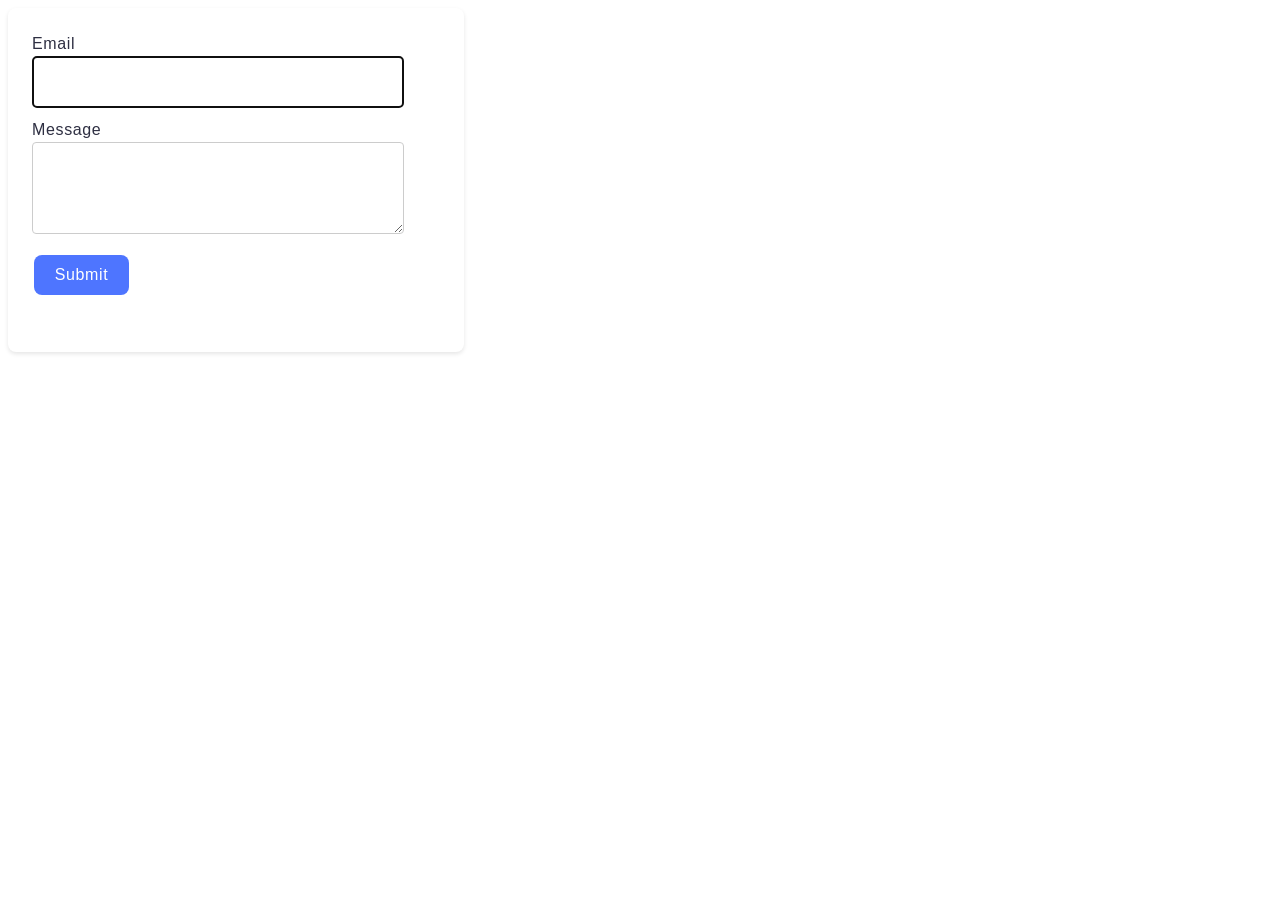
<file: src/2-form.html>
<!DOCTYPE html>
<html lang="en">
  <head>
    <meta charset="UTF-8" />
    <meta http-equiv="X-UA-Compatible" content="IE=edge" />
    <meta name="viewport" content="width=device-width, initial-scale=1.0" />
    <link rel="stylesheet" href="./css/styles.css" />
    <title>Form</title>
  </head>
  <body>
    <form class="feedback-form" autocomplete="off">
      <label>
        Email
        <input type="email" name="email" autofocus />
      </label>
      <label>
        Message
        <textarea name="message" rows="8"></textarea>
      </label>
      <button type="submit">Submit</button>
    </form>

    <script type="module" src="./js/2-form.js"></script>
  </body>
</html>
</file>
<file: src/css/styles.css>
/* Task-1 */
.gallery {
  width: 1440px;
  height: auto;

  display: flex;
  flex-wrap: wrap;
  list-style: none;
  padding: 20px;

  background: #fff;
}

.gallery-item {
  width: calc((100% - 140px * 2) / 3);
  margin-bottom: 24px;
}

.gallery-image {
  width: 360px;
  height: 200px;
  cursor: pointer;
  transition: transform 0.3s ease;
}

.gallery-image:hover {
  transform: scale(1.05);
}
/* Task-2 */
/* Стилі для форми */
.feedback-form {
  width: 408px;
  height: 296px;
  background-color: #fff;
  padding: 24px;
  border-radius: 8px;
  box-shadow: 0 2px 4px rgba(0, 0, 0, 0.1);

  font-family: 'Montserrat', sans-serif;
  font-weight: 400;
  font-size: 16px;
  line-height: 150%;
  letter-spacing: 0.04em;
  color: #2e2f42;
}

/* Стилі для полів вводу */
.feedback-form input[type='email'],
.feedback-form textarea {
  width: 360px;
  height: 40px;
  padding: 5px;
  margin-bottom: 10px;
  border: 1px solid #ccc;
  border-radius: 4px;
  font-size: 14px;
}
.feedback-form input[type='message'],
.feedback-form textarea {
  height: 80px;
}

/* Стилі для кнопки "Submit" */
.feedback-form button[type='submit'] {
  background-color: #4e75ff;
  border: none;
  color: white;
  padding: 8px 16px;
  text-decoration: none;
  margin: 4px 2px;
  cursor: pointer;
  border-radius: 8px;
  font-size: 16px;
  width: 95px;
  height: 40px;

  font-family: 'Montserrat', sans-serif;
  font-weight: 500;
  font-size: 16px;
  line-height: 150%;
  letter-spacing: 0.04em;
  color: #fff;
}

/* Зміна стилів при наведенні на кнопку */
.feedback-form button[type='submit']:hover {
  background-color: #6c8cff;
}
</file>
